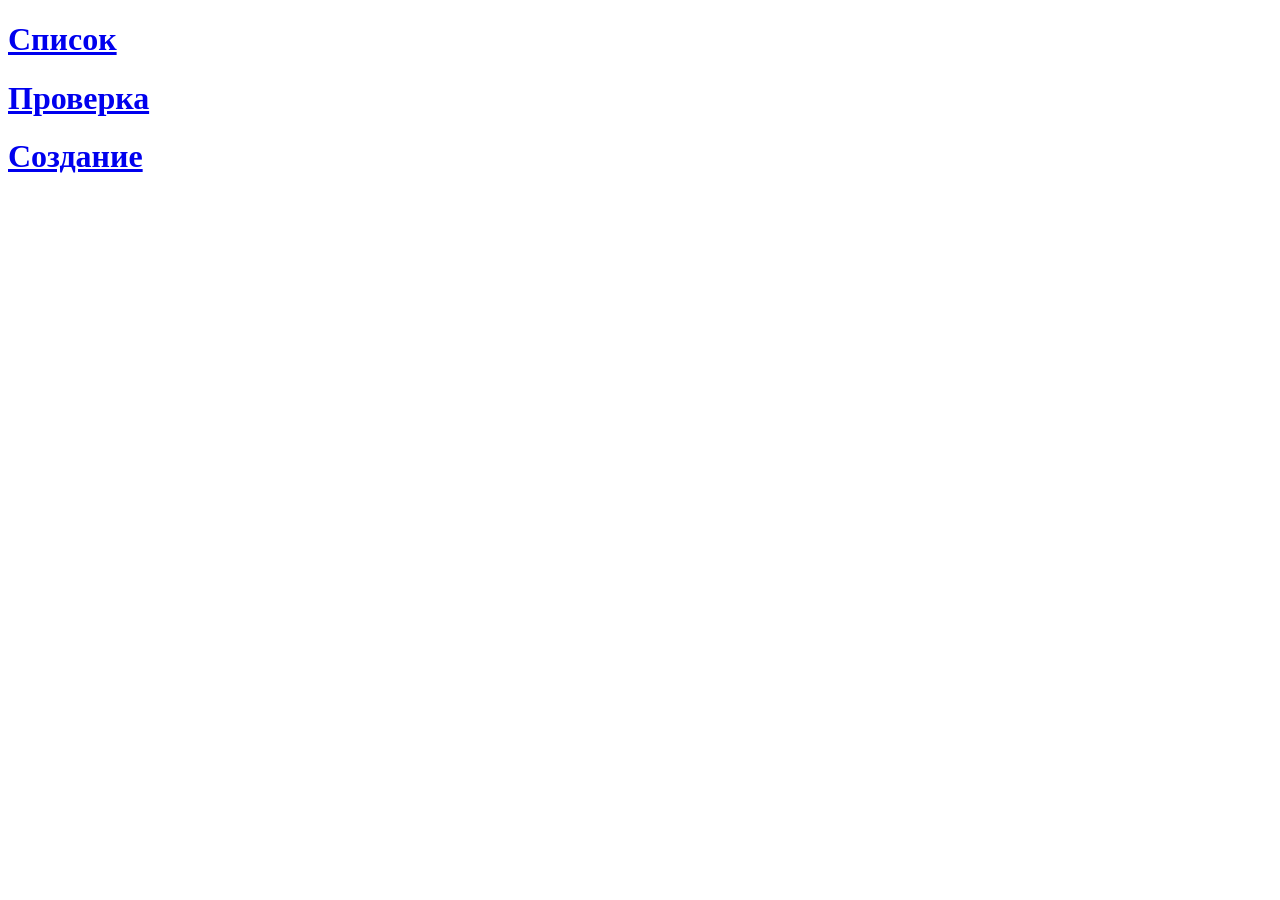
<file: views/src/main/webapp/index.html>
<!DOCTYPE html>
<html xmlns:h="http://java.sun.com/jsf/html">
<head>
    <title>Start Page</title>
    <meta http-equiv="Content-Type" content="text/html; charset=UTF-8">
</head>
<body>
<h1><a href="list.xhtml">Список</a></h1>
<h1><a href="check.xhtml">Проверка</a></h1>
<h1><a href="create.xhtml">Создание</a></h1>
</body>
</html>
</file>
